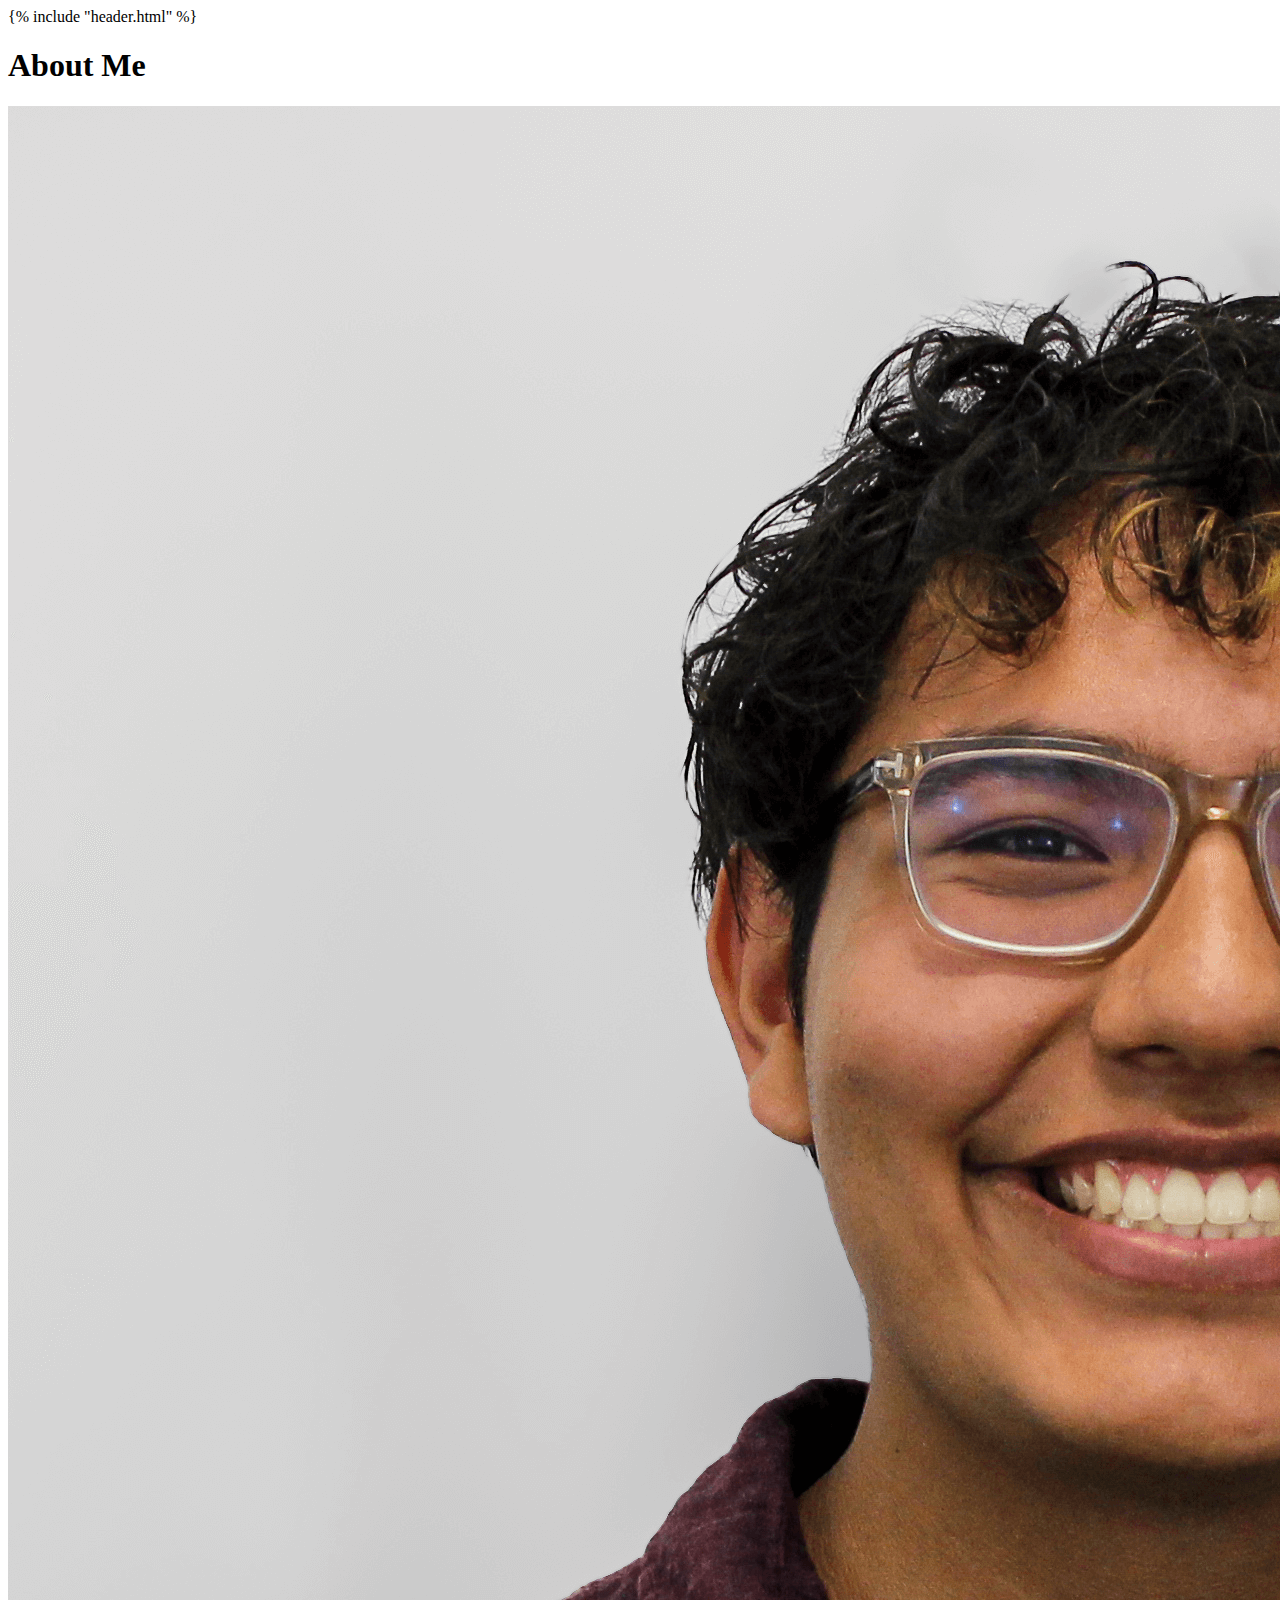
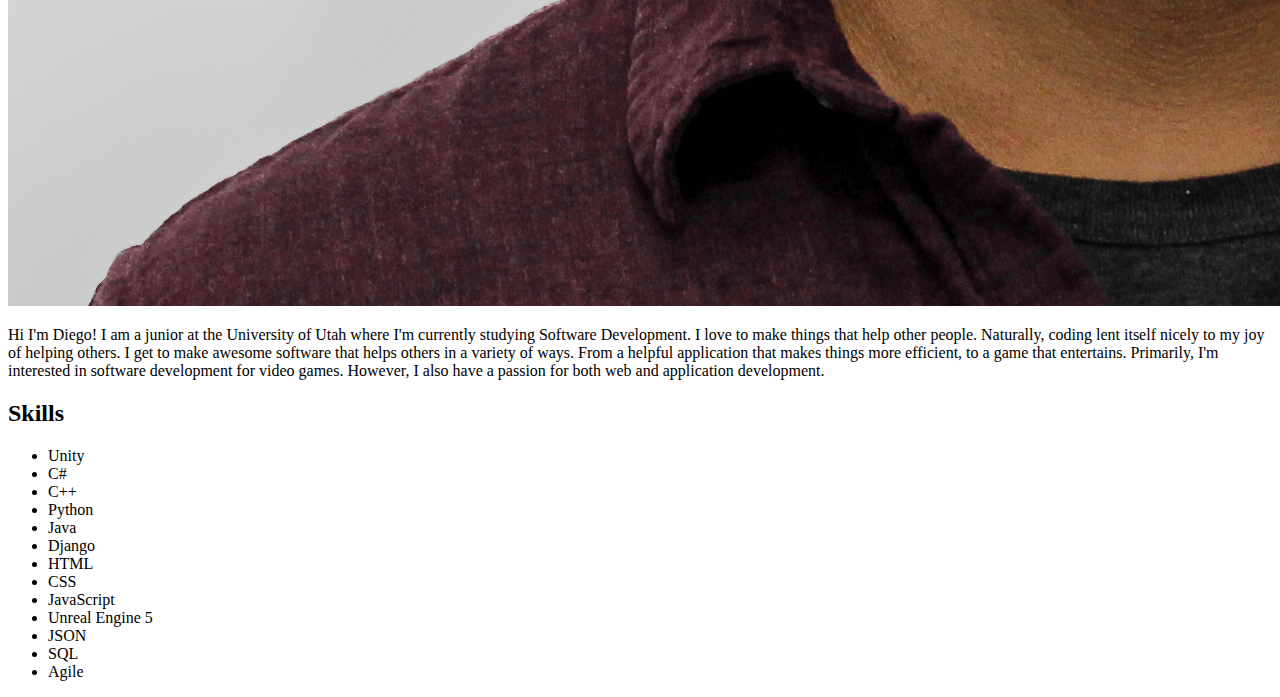
<file: templates/aboutme.html>
﻿<!DOCTYPE html>
{% include "header.html" %}
<html lang="en">
<head>
    <meta charset="UTF-8">
    <title>Title</title>
</head>
    <body>
        <h1 class="section-title">About Me</h1>
        <div class="project-container">
            <img src="/static/HeadshotUncompressed.png" alt="Diego's Headshot">
            <p>
                Hi I'm Diego! I am a junior at the University of Utah where I'm currently studying Software Development.
                I love to make things that help other people. Naturally, coding lent itself nicely to my joy of helping others.
                I get to make awesome software that helps others in a variety of ways. From a helpful application that
                makes things more efficient, to a game that entertains. Primarily, I'm interested in software development
                for video games. However, I also have a passion for both web and application development.
            </p>
            <h2> Skills</h2>
            <ul>
                <li>Unity</li>
                <li>C#</li>
                <li>C++</li>
                <li>Python</li>
                <li>Java</li>
                <li>Django</li>
                <li>HTML</li>
                <li>CSS</li>
                <li>JavaScript</li>
                <li>Unreal Engine 5</li>
                <li> JSON </li>
                <li>SQL</li>
                <li> Agile </li>
            </ul>
        </div>
    </body>
</html>
</file>
